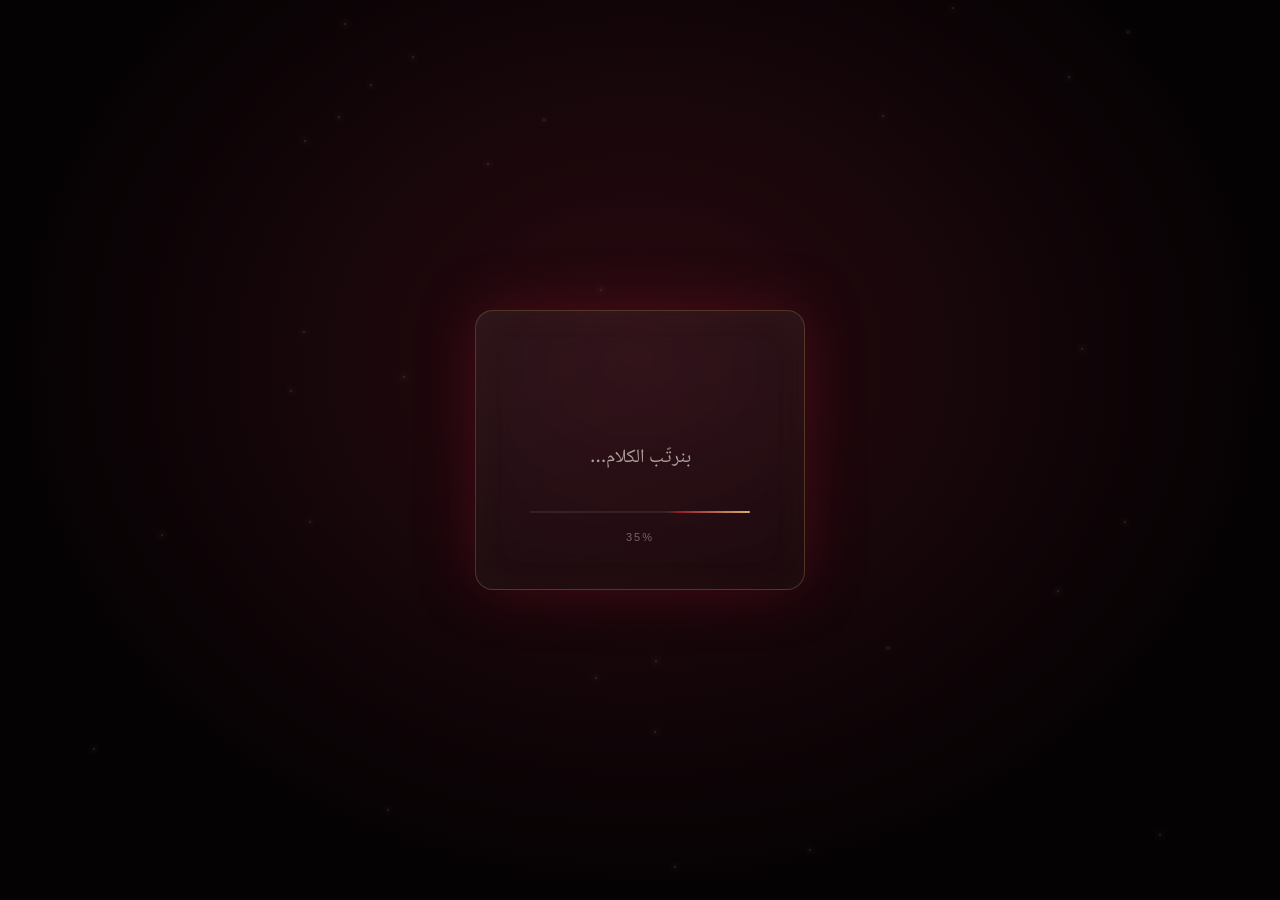
<file: index.html>
<!DOCTYPE html>
<html lang="ar" dir="rtl">
<head>
<meta charset="UTF-8">
<meta name="viewport" content="width=device-width, initial-scale=1.0, viewport-fit=cover">
<title>كلام لزهراء</title>
<meta name="color-scheme" content="dark">
<link rel="stylesheet" href="style.css">
<link rel="preconnect" href="https://fonts.googleapis.com">
<link rel="preconnect" href="https://fonts.gstatic.com" crossorigin>
<link href="https://fonts.googleapis.com/css2?family=Noto+Naskh+Arabic:wght@400;500;600;700&family=Cormorant+Garamond:wght@400;500;600&display=swap" rel="stylesheet">
<link href="https://fonts.googleapis.com/css2?family=Cinzel:wght@400;500;600&display=swap" rel="stylesheet">
</head>
<body>

<!-- ================= AMBIENT CANVAS (stars / dust / fireflies / fog / petals / cursor glow) ================= -->
<canvas id="ambient-canvas" aria-hidden="true"></canvas>

<!-- ================= LOADING EXPERIENCE ================= -->
<section id="loading-screen" aria-live="polite">
  <div class="loading-particles" id="loading-particles"></div>
  <div class="loading-card">
    <div class="loading-mark">
      <svg viewBox="0 0 60 60" class="mark-svg">
        <path class="mark-path" d="M30 54C30 54 8 40 8 22C8 12 16 6 24 9C27 10.2 29 13 30 15C31 13 33 10.2 36 9C44 6 52 12 52 22C52 40 30 54 30 54Z"/>
      </svg>
    </div>
    <p class="loading-message" id="loading-message">بنجهّز الحكاية&hellip;</p>
    <div class="loading-bar">
      <div class="loading-bar-fill" id="loading-bar-fill"></div>
    </div>
    <span class="loading-percent" id="loading-percent">0%</span>
  </div>
</section>

<!-- ================= WELCOME SCREEN ================= -->
<section id="welcome-screen" class="hidden">
  <div class="welcome-inner">
    <svg class="golden-line" viewBox="0 0 300 4" preserveAspectRatio="none">
      <line x1="0" y1="2" x2="300" y2="2" />
    </svg>
    <h1 class="welcome-title" data-reveal>لي زهراء</h1>
    <p class="welcome-subtitle" data-reveal>يوماً لن انساه <br>3 . 10 . 2026</p>
    <button id="begin-btn" class="btn-luxury" data-reveal>
      <span>ابدئي</span>
      <i class="btn-glow"></i>
    </button>
  </div>
</section>

<!-- ================= MAIN CINEMATIC SCENE ================= -->
<main id="scene" class="hidden">

  <!-- parallax sky / fog layers -->
  <div class="sky-layer" id="sky-layer"></div>
  <div class="fog-layer" id="fog-layer-1"></div>
  <div class="fog-layer" id="fog-layer-2"></div>

  <!-- ground -->
  <div class="ground" id="ground">
    <div class="ground-glow" id="ground-glow"></div>
  </div>

  <!-- seed -->
  <div class="seed" id="seed"></div>

  <!-- FLOWER -->
  <div class="flower-wrap" id="flower-wrap">
    <svg id="flower-svg" viewBox="0 0 300 400" class="flower-svg">
      <defs>
        <radialGradient id="petalOuterGrad" cx="50%" cy="85%" r="75%">
          <stop offset="0%" stop-color="#5a0f1c"/>
          <stop offset="55%" stop-color="#8c1023"/>
          <stop offset="100%" stop-color="#c23349"/>
        </radialGradient>
        <radialGradient id="petalMidGrad" cx="50%" cy="85%" r="75%">
          <stop offset="0%" stop-color="#7a1220"/>
          <stop offset="60%" stop-color="#a8213a"/>
          <stop offset="100%" stop-color="#d4506a"/>
        </radialGradient>
        <radialGradient id="petalInnerGrad" cx="50%" cy="85%" r="75%">
          <stop offset="0%" stop-color="#8c1a2c"/>
          <stop offset="55%" stop-color="#c23349"/>
          <stop offset="100%" stop-color="#e8a1ad"/>
        </radialGradient>
        <linearGradient id="stemGrad" x1="0" y1="1" x2="0" y2="0">
          <stop offset="0%" stop-color="#0d1f14"/>
          <stop offset="100%" stop-color="#2f5238"/>
        </linearGradient>
        <linearGradient id="leafGrad" x1="0" y1="1" x2="1" y2="0">
          <stop offset="0%" stop-color="#122a1c"/>
          <stop offset="100%" stop-color="#3a6b45"/>
        </linearGradient>
        <radialGradient id="coreGrad" cx="50%" cy="50%" r="50%">
          <stop offset="0%" stop-color="#f4d99a"/>
          <stop offset="45%" stop-color="#d4af6a"/>
          <stop offset="100%" stop-color="#8c1023" stop-opacity="0"/>
        </radialGradient>
        <radialGradient id="heartGrad" cx="35%" cy="30%" r="70%">
          <stop offset="0%" stop-color="#ffffff"/>
          <stop offset="35%" stop-color="#f4d99a"/>
          <stop offset="100%" stop-color="#d4af6a"/>
        </radialGradient>
        <filter id="softGlow" x="-100%" y="-100%" width="300%" height="300%">
          <feGaussianBlur stdDeviation="4" result="blur"/>
          <feMerge>
            <feMergeNode in="blur"/>
            <feMergeNode in="SourceGraphic"/>
          </feMerge>
        </filter>
        <filter id="strongGlow" x="-150%" y="-150%" width="400%" height="400%">
          <feGaussianBlur stdDeviation="9" result="blur"/>
          <feMerge>
            <feMergeNode in="blur"/>
            <feMergeNode in="SourceGraphic"/>
          </feMerge>
        </filter>
      </defs>

      <!-- roots -->
      <g id="roots" class="roots">
        <path class="root-path" d="M150,340 C140,352 118,356 100,372"/>
        <path class="root-path" d="M150,340 C160,354 182,358 198,376"/>
        <path class="root-path" d="M150,340 C150,356 150,366 150,384"/>
        <path class="root-path" d="M150,340 C132,350 122,362 112,384"/>
        <path class="root-path" d="M150,340 C168,350 178,362 190,384"/>
      </g>

      <!-- stem -->
      <path id="stem" class="stem-path" d="M150,340 C147,300 153,245 150,180"/>
      <path id="stem-rim" class="stem-rim" d="M150,340 C147,300 153,245 150,180"/>

      <!-- leaves -->
      <g id="leaves" class="leaves">
        <path class="leaf leaf-left" d="M150,275 C120,268 96,282 84,308 C112,312 140,300 150,275 Z"/>
        <path class="leaf leaf-right" d="M150,235 C182,226 208,238 220,264 C190,270 162,258 150,235 Z"/>
      </g>

      <!-- flower center: layered petals -->
      <g id="flower-core" class="flower-core">
        <circle class="core-glow" cx="150" cy="175" r="46" fill="url(#coreGrad)"/>

        <!-- outer layer -->
        <g class="petal-layer petal-outer-layer">
          <!-- 6 petals populated by JS -->
        </g>
        <!-- middle layer -->
        <g class="petal-layer petal-mid-layer"></g>
        <!-- inner layer -->
        <g class="petal-layer petal-inner-layer"></g>

        <circle class="core-center" cx="150" cy="175" r="9"/>
      </g>

      <!-- crystal heart, revealed in final scene -->
      <g id="crystal-heart" class="crystal-heart">
        <path d="M150,192 C150,192 128,176 120,161 C114,150 118,138 130,136 C139,134.5 146,140 150,148 C154,140 161,134.5 170,136 C182,138 186,150 180,161 C172,176 150,192 150,192 Z"/>
      </g>

      <!-- sparkle group around flower -->
      <g id="flower-sparkles" class="flower-sparkles"></g>
    </svg>
  </div>
  <!-- hint for interaction -->
  <p class="interact-hint" id="interact-hint" aria-hidden="true"></p>

  <!-- sound toggle -->
  <button id="sound-toggle" class="sound-toggle" aria-label="تشغيل أو كتم الصوت" data-on="true">
    <span class="sound-icon"></span>
  </button>

  <!-- replay -->
  <button id="replay-btn" class="btn-luxury replay-btn hidden">
    <span>إعادة</span>
    <i class="btn-glow"></i>
  </button>

</main>

<!-- ================= THE BOOK OF POETRY ================= -->
<section id="storybook" aria-label="كلام كان نفسي أقوله">
  <div class="book-intro" data-scroll-reveal>
    <span class="eyebrow">قبل ما كل واحد يمشي</span>
    <h2>كان لسه في كلام</h2>
    <p>مش كل اللي جوانا عرفنا نقوله وقت ما كان المفروض يتقال</p>
  </div>
<div class="poem-timeline" aria-label="رسائل قصيرة">

  <article class="poem-card" data-scroll-reveal>
    <span class="poem-number">I</span>
    <i class="ornament" aria-hidden="true">✦</i>
    <p>
      مكنتش متخيل إننا نوصل<br>
      للنهاية دي بالطريقة دي.
      كان في مواقف تانيه كتيره حصل انو احنا خلاص هنسيب بعض وما حصلش بس تيجي بالسهوله دي مكنتش متخيلها اصلا ...
    </p>
  </article>

  <article class="poem-card poem-card--right" data-scroll-reveal>
    <span class="poem-number">II</span>
    <i class="ornament" aria-hidden="true">✦</i>
    <p>
      عارف إنها جات متأخره جداً بس تأخري دا محصلش من فراغ   .<br>
      يمكن مكنتش بعرف أوضح<br>
      اللي جوايا بالشكل الصح بس انا تعبت جدا يوميا بفتكرك وما بعرفش انام يوميا بدمع ومش هاين عليا كل دا 
    </p>
  </article>

  <article class="poem-card" data-scroll-reveal>
    <span class="poem-number">III</span>
    <i class="ornament" aria-hidden="true">✦</i>
    <p>
      بس ده مكنش معناه إن اهتمامي قل،<br>
      ولا إنك بقيتي شخص عادي<br>
      في حياتي.
    </p>
  </article>

  <article class="poem-card poem-card--right" data-scroll-reveal>
    <span class="poem-number">IV</span>
    <i class="ornament" aria-hidden="true">✦</i>
    <p>
      كان نفسي نتكلم<br>
      بدل ما كل واحد فينا يمشي<br>
      وهو مش فاهم التاني.
    </p>
  </article>

  <!-- <article class="poem-card" data-scroll-reveal>
    <span class="poem-number">V</span>
    <i class="ornament" aria-hidden="true">✦</i>
    <p>
      مش بقول الكلام ده<br>
      عشان أغيّر قرارك.<br>
    
    </p>
  </article>  -->

  <article class="poem-card poem-card--right" data-scroll-reveal>
    <span class="poem-number">VI</span>
    <i class="ornament" aria-hidden="true">✦</i>
    <p>
      ولو دي آخر الحكاية،<br>
      أتمنى بس كل واحد فينا<br>
      يبقى فاهم التاني.
    </p>
  </article>
</div>
 <section class="letter-chapter" aria-label="الرسالة">

  <div class="letter-paper" id="letter-paper" data-scroll-reveal>
    <p class="letter-title">في حاجات كان لازم أقولها</p>

    <div
      class="letter-body"
      id="letter-body"
      data-text="مش عارف إذا كان الكلام ده هيفرق معاكي ولا لأ، بس كان نفسي أقوله.|أنا عارف إنك زعلانه مني جدا ، ومش هقولك إنك مش من حقك تزعلي.|بس اللي مضايقني إن الموضوع انتهى من غير ما نتكلم، ومن غير ما أفهم حتى إيه اللي كان جواكي وقتها.|مكنتش عايز كل واحد فينا يمشي وهو شايل في دماغه حكاية مختلفة عن اللي حصل.|وعايز أطلب منك طلب أخير، لو عندك استعداد، نتكلم مرة أخيرة، مش عشان نرجع ولا عشان أغيّر قرارك، لكن عشان نفهم بعض ونوضح كل اللي حصل.|ووعد مني، بعد الكلام ده مش هحاول أتواصل معاكي تاني، وهحترم رغبتك في البُعد.|ولو مش حابة نتكلم، هحترم ده برضه، ومش هضغط عليكي.|بس لو لسه فاكرة أي حاجة حلوة كانت ما بينا، أتمنى تفتكريها زي ما كانت، من غير ما اللي حصل في الآخر يمحيها.|أنا مش مستني منك قرار، كنت بس أتمنى إننا نكون اتكلمنا مرة أخيرة، وفهمنا بعض، بدل ما يفضل بينا كلام كتير متقالش.">
    </div>

    <p class="letter-signature">
      من غير زعل...<br>
السيد</p>
  </div>

  <button id="finish-journey" class="btn-luxury finish-journey" type="button">
    <span>آخر الكلام</span>
    <i class="btn-glow"></i>
  </button>
</section>

  <section class="ending-section" id="ending-section" aria-label="آخر الكلام">
    <div class="ending-haze" aria-hidden="true"></div>
    <span class="ending-mark" aria-hidden="true"></span>
    <p class="ending-kicker">بس كده</p><h2>هستنى منك اي مسج لأنو انا مش عارف اوصلك دلوقتي...<br>بس أتمنى تكوني فهمتي قصدي دلوقتي.</h2>
    <button id="replay-journey" class="btn-luxury" type="button"><span>ابدئي من الأول</span><i class="btn-glow"></i></button>
  </section>
</section>

<script src="config.js"></script>
<script src="script.js"></script>
</body>
</html>
</file>
<file: style.css>
/* =========================================================
   THE BLOOM OF ZAHRAA — style.css
   Luxury, cinematic, dark romantic experience.
   ========================================================= */

:root{
  /* ---- palette ---- */
  --c-black:        #050203;
  --c-void:         #0a0505;
  --c-burgundy:     #2a0a11;
  --c-burgundy-2:   #4a0e1a;
  --c-crimson:      #8c1023;
  --c-crimson-2:    #c23349;
  --c-gold:         #d4af6a;
  --c-gold-bright:  #f4d99a;
  --c-white:        #f5ece3;
  --c-white-dim:    rgba(245,236,227,0.65);

  /* ---- type ---- */
--font-display: 'Cormorant Garamond', serif;    --font-arabic: 'Noto Naskh Arabic', 'Amiri', 'Traditional Arabic', 'Al Bayan', 'Geeza Pro', serif;
  --font-ui:      -apple-system, BlinkMacSystemFont, 'Helvetica Neue', Arial, sans-serif;

  /* ---- motion ---- */
  --ease-silk: cubic-bezier(.19,1,.22,1);
  --ease-soft: cubic-bezier(.45,0,.2,1);
  --ease-out-slow: cubic-bezier(.16,.9,.3,1);

  --breathe: 1;
  --tilt-x: 0deg;
  --tilt-y: 0deg;

  color-scheme: dark;
}

*{ box-sizing: border-box; }
html,body{
  margin:0; padding:0; width:100%; height:100%;
  background: var(--c-black);
  color: var(--c-white);
  font-family: var(--font-ui);
  overflow: hidden;
  -webkit-font-smoothing: antialiased;
}
::selection{ background: var(--c-crimson); color: var(--c-white); }

button{ font-family: inherit; border:none; background:none; color:inherit; cursor:pointer; }
button:focus-visible{ outline:1px solid var(--c-gold-bright); outline-offset:5px; }

.hidden{ display:none !important; }

@media (prefers-reduced-motion: reduce){
  *, *::before, *::after{
    animation-duration: 0.001ms !important;
    animation-iteration-count: 1 !important;
    transition-duration: 0.001ms !important;
  }
}

/* =========================================================
   AMBIENT CANVAS
   ========================================================= */
#ambient-canvas{
  position: fixed; inset:0; width:100%; height:100%;
  z-index: 5;
  pointer-events:none;
  mix-blend-mode: screen;
}

/* =========================================================
   LOADING SCREEN
   ========================================================= */
#loading-screen{
  position: fixed; inset:0; z-index: 100;
  display:flex; align-items:center; justify-content:center;
  background: radial-gradient(ellipse at 50% 40%, var(--c-burgundy) 0%, var(--c-black) 70%);
  transition: opacity 1.4s var(--ease-soft), visibility 1.4s;
}
#loading-screen.fade-out{ opacity:0; visibility:hidden; }

.loading-particles{
  position:absolute; inset:0; overflow:hidden; pointer-events:none;
}
.loading-particles span{
  position:absolute;
  width:2px; height:2px;
  border-radius:50%;
  background: var(--c-gold-bright);
  opacity:0;
  box-shadow: 0 0 6px 1px var(--c-gold-bright);
  animation: dustIn 3s var(--ease-soft) forwards;
}
@keyframes dustIn{
  0%{ opacity:0; transform: translateY(10px) scale(.4); }
  40%{ opacity:.8; }
  100%{ opacity:.15; transform: translateY(-30px) scale(1); }
}

.loading-card{
  position:relative;
  display:flex; flex-direction:column; align-items:center;
  gap: 18px;
  padding: 46px 54px;
  border-radius: 18px;
  background: linear-gradient(160deg, rgba(255,255,255,0.05), rgba(255,255,255,0.015));
  border: 1px solid rgba(212,175,106,0.25);
  backdrop-filter: blur(18px);
  -webkit-backdrop-filter: blur(18px);
  box-shadow: 0 0 60px -10px rgba(140,16,35,0.5), inset 0 0 40px rgba(212,175,106,0.04);
  animation: cardIn 1.6s var(--ease-silk) both;
  min-width: 280px;
}
@keyframes cardIn{
  from{ opacity:0; transform: translateY(18px) scale(.96); }
  to{ opacity:1; transform: translateY(0) scale(1); }
}

.loading-mark{ width:48px; height:48px; opacity:.9; }
.mark-svg{ width:100%; height:100%; overflow:visible; }
.mark-path{
  fill:none;
  stroke: var(--c-gold);
  stroke-width: 1.4;
  stroke-linecap: round;
  stroke-dasharray: 190;
  stroke-dashoffset: 190;
  filter: drop-shadow(0 0 6px rgba(212,175,106,0.65));
  animation: drawHeart 2.6s var(--ease-soft) infinite alternate;
}
@keyframes drawHeart{
  0%{ stroke-dashoffset:190; fill: rgba(212,175,106,0); }
  70%{ stroke-dashoffset:0; fill: rgba(212,175,106,0.12); }
  100%{ stroke-dashoffset:0; fill: rgba(212,175,106,0.28); }
}

.loading-message{
  font-family: var(--font-arabic);
  font-size: 19px;
  letter-spacing: 0;
  color: var(--c-white-dim);
  min-height: 20px;
  transition: opacity .5s ease;
}
.loading-bar{
  width: 220px; height: 2px;
  background: rgba(255,255,255,0.08);
  border-radius: 2px;
  overflow:hidden;
}
.loading-bar-fill{
  height:100%; width:0%;
  background: linear-gradient(90deg, var(--c-crimson), var(--c-gold));
  box-shadow: 0 0 12px 1px rgba(212,175,106,0.6);
  transition: width .35s var(--ease-soft);
}
.loading-percent{
  font-size: 11px;
  letter-spacing: 0.18em;
  color: rgba(245,236,227,0.4);
  text-transform: uppercase;
}

/* =========================================================
   WELCOME SCREEN
   ========================================================= */
#welcome-screen{
  position: fixed; inset:0; z-index: 90;
  display:flex; align-items:center; justify-content:center;
  background: radial-gradient(ellipse at 50% 55%, var(--c-burgundy-2) 0%, var(--c-black) 72%);
  opacity:0;
  animation: welcomeFade 1.8s var(--ease-soft) forwards;
}
#welcome-screen.zooming{
  animation: welcomeZoomOut 1.6s var(--ease-soft) forwards;
}
@keyframes welcomeFade{ from{ opacity:0;} to{ opacity:1;} }
@keyframes welcomeZoomOut{
  0%{ opacity:1; transform: scale(1); filter: brightness(1) blur(0); }
  100%{ opacity:0; transform: scale(1.4); filter: brightness(0.3) blur(6px); }
}

.welcome-inner{
  display:flex; flex-direction:column; align-items:center;
  text-align:center;
  padding: 0 24px;
  max-width: 640px;
}

.golden-line{ width: min(300px, 60vw); height:4px; margin-bottom: 34px; overflow:visible; }
.golden-line line{
  stroke: var(--c-gold);
  stroke-width: 1;
  stroke-linecap: round;
  stroke-dasharray: 300;
  stroke-dashoffset: 300;
  filter: drop-shadow(0 0 5px rgba(212,175,106,0.9));
  animation: drawLine 2.2s var(--ease-out-slow) 0.3s forwards;
}
@keyframes drawLine{ to{ stroke-dashoffset:0; } }

.welcome-title{
  font-family: var(--font-arabic);
  font-weight: 600;
  font-size: clamp(47px, 8vw, 76px);
  letter-spacing: 0;
  margin: 0 0 20px;
  background: linear-gradient(180deg, var(--c-white) 0%, var(--c-gold-bright) 55%, var(--c-gold) 100%);
  -webkit-background-clip: text;
  background-clip: text;
  color: transparent;
  text-shadow: 0 0 40px rgba(212,175,106,0.25);
}
.welcome-subtitle{
  font-family: var(--font-arabic);
  font-weight: 400;
  font-size: clamp(19px, 3vw, 23px);
  line-height: 1.75;
  color: var(--c-white-dim);
  margin: 0 0 46px;
}

[data-reveal]{
  opacity:0;
  transform: translateY(16px);
  animation: revealUp 1.4s var(--ease-out-slow) forwards;
}
.welcome-title[data-reveal]{ animation-delay: 1.4s; }
.welcome-subtitle[data-reveal]{ animation-delay: 2.1s; }
#begin-btn[data-reveal]{ animation-delay: 2.9s; }
@keyframes revealUp{ to{ opacity:1; transform: translateY(0); } }

/* luxury button, shared by Begin / Replay */
.btn-luxury{
  position:relative;
  padding: 13px 34px;
  font-family: var(--font-arabic);
  font-size: 18px;
  font-weight:600;
  letter-spacing: .02em;
  text-transform: none;
  color: var(--c-gold-bright);
  border: 1px solid rgba(212,175,106,0.55);
  border-radius: 999px;
  background: linear-gradient(160deg, rgba(212,175,106,0.08), rgba(212,175,106,0.015));
  overflow:hidden;
  transition: color .5s ease, border-color .5s ease, transform .5s var(--ease-soft), box-shadow .5s ease;
  box-shadow: 0 0 0 rgba(212,175,106,0);
}
.btn-luxury:hover{
  color: var(--c-black);
  border-color: var(--c-gold-bright);
  transform: translateY(-2px);
  box-shadow: 0 8px 30px -6px rgba(212,175,106,0.55);
}
.btn-luxury:hover .btn-glow{ transform: scaleX(1); }
.btn-luxury:active{ transform: translateY(0) scale(.97); }
.btn-glow{
  position:absolute; inset:0;
  background: linear-gradient(90deg, var(--c-gold), var(--c-gold-bright), var(--c-gold));
  transform: scaleX(0);
  transform-origin: left;
  transition: transform .55s var(--ease-soft);
  z-index:-1;
}
.btn-luxury span{ position:relative; z-index:1; }

/* =========================================================
   MAIN SCENE
   ========================================================= */
#scene{
  position: fixed; inset:0; z-index: 10;
  overflow:hidden;
  perspective: 1200px;
  background:
    radial-gradient(ellipse 90% 60% at 50% 8%, rgba(74,14,26,0.35), transparent 60%),
    linear-gradient(180deg, var(--c-black) 0%, var(--c-void) 55%, #030101 100%);
}
#scene.zoom-final{
  animation: sceneZoom 5s var(--ease-soft) forwards;
}
@keyframes sceneZoom{
  to{ transform: scale(1.16); filter: brightness(1.08) saturate(1.1); }
}
#scene.fade-black::after{
  content:'';
  position:absolute; inset:0;
  background: var(--c-black);
  opacity:0;
  animation: toBlack 3.5s var(--ease-soft) forwards;
  pointer-events:none;
}
@keyframes toBlack{ to{ opacity:1; } }

.sky-layer{
  position:absolute; inset:-5%;
  background-image:
    radial-gradient(1px 1px at 10% 20%, rgba(255,255,255,0.5), transparent 60%);
  opacity:.5;
  will-change: transform;
}

.fog-layer{
  position:absolute; left:-10%; right:-10%; bottom:0; height:38%;
  background: radial-gradient(ellipse at 30% 100%, rgba(140,16,35,0.18), transparent 70%),
              radial-gradient(ellipse at 70% 100%, rgba(212,175,106,0.06), transparent 70%);
  filter: blur(10px);
  opacity:.7;
  will-change: transform;
}
#fog-layer-1{ animation: fogDrift 26s linear infinite; }
#fog-layer-2{ animation: fogDrift 38s linear infinite reverse; opacity:.4; }
@keyframes fogDrift{
  0%{ transform: translateX(-4%); }
  50%{ transform: translateX(4%); }
  100%{ transform: translateX(-4%); }
}

.ground{
  position:absolute; left:0; right:0; bottom:0; height:16%;
  background: linear-gradient(180deg, transparent, rgba(0,0,0,0.9) 60%);
  z-index:2;
}
.ground-glow{
  position:absolute; left:50%; bottom:6%;
  width: 260px; height:70px;
  transform: translate(-50%, 0) scale(0.3);
  background: radial-gradient(ellipse, rgba(212,175,106,0.55), rgba(140,16,35,0.25) 45%, transparent 75%);
  opacity:0;
  filter: blur(4px);
  transition: opacity 1.2s ease, transform 1.6s var(--ease-soft);
}
.ground-glow.lit{ opacity:1; transform: translate(-50%,0) scale(1); }
.ground-glow.pulse{ animation: groundPulse 3.2s ease-in-out infinite; }
@keyframes groundPulse{
  0%,100%{ opacity:.65; }
  50%{ opacity:1; }
}

/* seed */
.seed{
  position:absolute; left:50%; top:-6%;
  width:10px; height:10px; margin-left:-5px;
  border-radius:50%;
  background: radial-gradient(circle, var(--c-gold-bright), var(--c-gold) 60%, transparent 100%);
  box-shadow: 0 0 14px 4px rgba(244,217,154,0.8);
  opacity:0;
}
.seed.falling{
  animation: seedFall 2.4s cubic-bezier(.55,.05,.85,.35) forwards;
}
@keyframes seedFall{
  0%{ opacity:0; top:-6%; transform: translateX(-50%) rotate(0deg); }
  8%{ opacity:1; }
  100%{ opacity:0; top:83%; transform: translateX(-50%) rotate(220deg); }
}

/* flower wrap: mouse parallax + interactive tilt */
.flower-wrap{
  position:absolute; left:50%; bottom:2%;
  width: min(64vw, 480px);
  transform: translateX(-50%) rotateX(var(--tilt-x)) rotateY(var(--tilt-y));
  transform-style: preserve-3d;
  transition: transform .6s var(--ease-soft);
  z-index:4;
  cursor: pointer;
}
.flower-svg{ width:100%; height:auto; overflow:visible; }

/* roots */
.root-path{
  fill:none;
  stroke: rgba(212,175,106,0.55);
  stroke-width: 1.4;
  stroke-linecap: round;
  stroke-dasharray: 60;
  stroke-dashoffset: 60;
  filter: drop-shadow(0 0 3px rgba(212,175,106,0.6));
}
.roots.grow .root-path{ animation: growLine 1.8s var(--ease-out-slow) forwards; }
.roots.grow .root-path:nth-child(2){ animation-delay: .12s; }
.roots.grow .root-path:nth-child(3){ animation-delay: .24s; }
.roots.grow .root-path:nth-child(4){ animation-delay: .36s; }
.roots.grow .root-path:nth-child(5){ animation-delay: .48s; }

/* stem */
.stem-path{
  fill:none; stroke: url(#stemGrad); stroke-width: 5; stroke-linecap: round;
  stroke-dasharray: 260; stroke-dashoffset: 260;
}
.stem-rim{
  fill:none; stroke: rgba(212,175,106,0.35); stroke-width: 1; stroke-linecap: round;
  stroke-dasharray: 260; stroke-dashoffset: 260;
}
.stem-path.grow, .stem-rim.grow{ animation: growLine 2.6s var(--ease-out-slow) forwards; }
@keyframes growLine{ to{ stroke-dashoffset:0; } }

/* leaves */
.leaf{
  fill: url(#leafGrad);
  opacity:0;
  transform-box: fill-box;
  transform-origin: center;
  transform: scale(.2) rotate(-25deg);
  filter: drop-shadow(0 2px 6px rgba(0,0,0,0.4));
}
.leaves.show .leaf{ animation: leafOpen 1.4s var(--ease-out-slow) forwards; }
.leaves.show .leaf-right{ animation-delay:.3s; }
@keyframes leafOpen{
  to{ opacity:1; transform: scale(1) rotate(0deg); }
}

/* flower core group */
.flower-core{
  transform-box: fill-box;
  transform-origin: 150px 175px;
  animation: breathe 5.2s ease-in-out infinite;
}
@keyframes breathe{
  0%,100%{ transform: scale(1); }
  50%{ transform: scale(calc(1 + (var(--breathe) - 1) * 1)); }
}
.core-glow{
  opacity:0;
  transition: opacity 1.5s ease;
}
.flower-core.bloomed .core-glow{ opacity:.9; }
.core-center{
  fill: url(#coreGrad);
  opacity:0;
  filter: url(#softGlow);
  transition: opacity 1s ease 1.4s;
}
.flower-core.bloomed .core-center{ opacity:1; }

/* petals: generated by JS, base styles below */
.petal{
  transform-box: fill-box;
  transform-origin: 150px 175px;
  opacity:0;
  transform: scale(.12) rotate(-16deg);
  transition: filter .5s ease;
}
.petal.bloom{
  animation: petalBloom 1.6s var(--ease-out-slow) forwards;
}
@keyframes petalBloom{
  0%{ opacity:0; transform: scale(.12) rotate(-16deg); }
  55%{ opacity:1; }
  100%{ opacity:1; transform: scale(1) rotate(0deg); }
}
.flower-wrap.hovered .petal{ filter: url(#softGlow); }
.flower-wrap.hovered .flower-core{ animation-duration: 2.6s; }
.flower-core.heart-ready .petal{ animation:petalPart 2.4s var(--ease-out-slow) forwards; }
@keyframes petalPart{ from{ opacity:1; transform:scale(1) rotate(0); } to{ opacity:1; transform:scale(.91) translateY(9px) rotate(7deg); filter:brightness(1.08); } }

/* crystal heart */
.crystal-heart{
  transform-box: fill-box; transform-origin: 150px 165px;
  opacity:0; transform: scale(.2) rotate(-40deg);
  fill: url(#heartGrad);
  filter: url(#strongGlow);
}
.crystal-heart.reveal{
  animation: heartReveal 2.6s var(--ease-out-slow) forwards, heartBeat 4.1s ease-in-out 2.8s infinite;
}
@keyframes heartReveal{
  0%{ opacity:0; transform: scale(.2) rotate(-40deg); }
  60%{ opacity:1; }
  100%{ opacity:1; transform: scale(1) rotate(0deg); }
}

/* sparkles (JS generated small circles) */
.spark{
  fill: var(--c-gold-bright);
  opacity:0;
  filter: url(#softGlow);
}
.spark.twinkle{ animation: sparkTwinkle 2.4s ease-in-out infinite; }
@keyframes sparkTwinkle{
  0%,100%{ opacity:0; transform: scale(.4); }
  50%{ opacity:1; transform: scale(1); }
}

/* click-heart burst (DOM based, appended near flower) */
.burst-heart{
  position:absolute; left:50%; top:50%;
  width:14px; height:14px;
  pointer-events:none;
  color: var(--c-crimson-2);
  z-index:6;
  animation: burstUp 1.4s var(--ease-out-slow) forwards;
}
.burst-heart svg{ width:100%; height:100%; filter: drop-shadow(0 0 6px rgba(212,175,106,0.7)); }
@keyframes burstUp{
  0%{ opacity:0; transform: translate(-50%,-50%) scale(.3); }
  15%{ opacity:1; }
  100%{ opacity:0; transform: translate(calc(-50% + var(--dx)), calc(-50% + var(--dy))) scale(1.1) rotate(var(--dr)); }
}

/* =========================================================
   ARABIC MESSAGE
 
/* =========================================================
   HINT / SOUND / REPLAY
   ========================================================= */
.interact-hint{
  position:absolute; left:50%; bottom:9%;
  transform: translateX(-50%);
  font-family: var(--font-display);
  font-style: italic;
  font-size: 13px;
  letter-spacing: .12em;
  color: var(--c-white-dim);
  opacity:0;
  z-index:7;
  transition: opacity 1.5s ease;
  animation: hintFloat 3s ease-in-out infinite;
}
.interact-hint.show{ opacity:.7; }
@keyframes hintFloat{
  0%,100%{ transform: translateX(-50%) translateY(0); }
  50%{ transform: translateX(-50%) translateY(-6px); }
}

.sound-toggle{
  position: fixed; top: 26px; right: 26px; z-index: 50;
  width: 40px; height:40px; border-radius:50%;
  border: 1px solid rgba(212,175,106,0.35);
  display:flex; align-items:center; justify-content:center;
  background: rgba(255,255,255,0.03);
  backdrop-filter: blur(6px);
  transition: border-color .4s ease, opacity 1s ease;
  opacity:0;
}
.sound-toggle.show{ opacity:1; }
.sound-toggle:hover{ border-color: var(--c-gold-bright); }
.sound-icon{ position:relative; width:16px; height:16px; display:block; }
.sound-icon::before, .sound-icon::after{
  content:''; position:absolute; border: 1px solid var(--c-gold);
}
.sound-icon::before{
  left:0; top:4px; width:6px; height:8px; border-right:none;
  clip-path: polygon(0 0, 100% 0, 100% 100%, 0 100%);
  background: var(--c-gold);
}
.sound-icon::after{
  left:6px; top:0; width:9px; height:16px; border:none;
  border-radius: 50% 50% 0 0 / 60% 60% 0 0;
  border-top:1px solid var(--c-gold); border-right:1px solid var(--c-gold);
  transform: rotate(45deg);
  opacity:.85;
}
.sound-toggle[data-on="false"] .sound-icon::after{ opacity:.15; }

.replay-btn{
  position:absolute; left:50%; bottom:12%;
  transform: translateX(-50%);
  z-index: 9;
  opacity:0;
}
.replay-btn.show{ animation: revealUp 1.4s var(--ease-out-slow) forwards; }

/* =========================================================
   RESPONSIVE
   ========================================================= */
@media (max-width: 720px){
  .loading-card{ padding: 34px 30px; min-width: unset; width: 82vw; }
  .flower-wrap{ width: min(78vw, 420px); bottom: 4%; }
  .interact-hint{ bottom: 7%; }
}
@media (max-width: 420px){
  .welcome-subtitle{ padding: 0 6px; }
}

/* =========================================================
   THE BOOK — revealed only after the first bloom
   ========================================================= */
body.story-active{ overflow-x:hidden; overflow-y:auto; background:#070304; }
body.story-active #scene{ position:relative; height:100svh; min-height:680px; }
body.story-active #ambient-canvas{ z-index:30; }
body.story-active .interact-hint{ bottom:2.5%; }

#storybook{
  position:relative; z-index:12; display:none; overflow:hidden;
  background:
    radial-gradient(ellipse 70% 24% at 50% 0%, rgba(136,31,47,.17), transparent 72%),
    linear-gradient(180deg, #09090a 0%, #131214 40%, #09090a 100%);
  color:var(--c-white); isolation:isolate;
}
body.story-active #storybook{ display:block; }
#storybook::before{
  content:''; position:absolute; inset:0; z-index:-1; pointer-events:none; opacity:.13;
  background:linear-gradient(90deg, transparent 0 14%, rgba(212,175,106,.3) 14.05% 14.1%, transparent 14.15% 85.9%, rgba(212,175,106,.3) 85.95% 86%, transparent 86.05%);
}
.book-intro{ max-width:760px; margin:0 auto; text-align:center; padding:clamp(112px,17vw,210px) 24px clamp(88px,12vw,145px); }
.eyebrow{ display:inline-block; padding-bottom:10px; border-bottom:1px solid rgba(212,175,106,.5); color:rgba(244,217,154,.9); font:500 17px/1.2 var(--font-arabic); letter-spacing:0; }
.book-intro h2, .ending-section h2{
  margin:25px 0 16px; font:600 clamp(48px,8vw,88px)/1.22 var(--font-arabic);
  color:#f5ece3; text-shadow:none;
}
.book-intro p{ max-width:530px; margin:0 auto; font:clamp(20px,3vw,27px)/1.82 var(--font-arabic); color:rgba(245,236,227,.63); }

.poem-timeline{ position:relative; width:min(970px,88vw); margin:0 auto; padding:12px 0 150px; }
.poem-timeline::before{
  content:''; position:absolute; top:0; bottom:66px; left:50%; width:1px;
  background:linear-gradient(transparent, rgba(212,175,106,.42) 8%, rgba(212,175,106,.18) 88%, transparent);
}
.poem-card{
  position:relative; width:calc(50% - 56px); min-height:0; margin:0 0 96px; padding:26px 0 31px;
  border:0; border-top:1px solid rgba(212,175,106,.33); border-radius:0;
  background:transparent; box-shadow:none;
  transition:border-color .7s ease, transform .7s var(--ease-silk);
}
.poem-card:hover{ transform:translateY(-4px); border-color:rgba(244,217,154,.75); }
.poem-card::after{ content:''; position:absolute; top:-4px; left:calc(100% + 52px); width:7px; height:7px; transform:translateX(-50%); border-radius:50%; background:var(--c-gold); box-shadow:0 0 15px rgba(212,175,106,.35); }
.poem-card--right{ margin-right:0; margin-left:auto; }
.poem-card--right::after{ left:auto; right:calc(100% + 52px); transform:translateX(50%); }
.poem-number{ display:block; margin-bottom:13px; color:rgba(212,175,106,.75); font:500 12px/1 var(--font-display); letter-spacing:.16em; direction:ltr; }
.ornament{ display:none; }
.poem-card p{ margin:0; font:500 clamp(25px,3.1vw,35px)/1.82 var(--font-arabic); text-align:right; color:#f3ede5; text-shadow:none; }
[data-scroll-reveal]{ opacity:0; transform:translateY(42px); filter:blur(4px); transition:opacity 1.2s var(--ease-out-slow), transform 1.2s var(--ease-out-slow), filter 1.2s var(--ease-out-slow); }
[data-scroll-reveal].is-visible{ opacity:1; transform:translateY(0); filter:blur(0); }

.letter-chapter{ position:relative; min-height:940px; padding:140px 24px 170px; display:flex; flex-direction:column; align-items:center; justify-content:center; background:radial-gradient(ellipse at 50% 46%, #1b1b20 0%, #101014 42%, #070708 78%); }
.letter-paper{
  position:relative; width:min(740px,94vw); min-height:610px; padding:clamp(55px,8vw,94px) clamp(31px,8vw,100px); overflow:hidden;
  color:var(--c-white); background:linear-gradient(145deg, rgba(34,34,40,.98), rgba(17,17,21,.98)); border:1px solid rgba(212,175,106,.36); border-radius:4px 18px 8px 18px;
  box-shadow:0 35px 90px rgba(0,0,0,.62), 0 0 0 1px rgba(255,255,255,.04), inset 0 0 70px rgba(212,175,106,.035); transform-origin:top center;
}
.letter-paper::before{ content:''; position:absolute; inset:18px; opacity:.5; pointer-events:none; border:1px solid rgba(212,175,106,.12); border-radius:2px 12px 3px 12px; }
.letter-paper.is-visible{ animation:paperUnfold 1.5s var(--ease-out-slow) both; }
@keyframes paperUnfold{ from{ clip-path:inset(0 48% 0 48%); transform:rotateX(-20deg) scaleY(.25); } to{ clip-path:inset(0); transform:rotateX(0) scaleY(1); } }
.paper-fold{ position:absolute; top:0; left:50%; height:100%; width:1px; background:rgba(90,45,23,.24); box-shadow:0 0 16px rgba(90,45,23,.18); }
.quill{ position:absolute; top:28px; left:34px; font-size:33px; color:#7a3f24; transform:rotate(-25deg); opacity:.8; }
.letter-title,.letter-body,.letter-signature{ position:relative; z-index:1; font-family:var(--font-arabic); }
.letter-title{ margin:0 0 37px; font-size:clamp(38px,5vw,55px); color:var(--c-gold-bright); }
.letter-body{ min-height:360px; font-size:clamp(24px,3.35vw,35px); line-height:1.92; white-space:pre-line; color:#f1ebe3; }
.letter-body .written-line{ display:block; overflow:hidden; border-left:1px solid transparent; }
.letter-body .written-line:nth-child(7){ margin:12px -12px 10px; padding:8px 12px; color:var(--c-gold-bright); font-weight:600; background:linear-gradient(90deg, transparent, rgba(212,175,106,.11), transparent); border-right:2px solid rgba(212,175,106,.55); }
.letter-body.writing .written-line:last-child{ border-left-color:var(--c-gold); animation:penBlink .7s step-end infinite; }
@keyframes penBlink{ 50%{ border-color:transparent; } }
.letter-signature{ margin:12px 0 0; font-size:23px; color:rgba(245,236,227,.7); }
.candle{ position:absolute; bottom:165px; width:38px; height:155px; border-radius:7px 7px 3px 3px; background:linear-gradient(90deg,#6d351e,#e7a457 47%,#7e3c20); box-shadow:0 0 26px rgba(241,161,78,.25); }
.candle::before{ content:''; position:absolute; top:-42px; left:9px; width:20px; height:48px; border-radius:50% 50% 45% 45%; background:radial-gradient(ellipse at 50% 70%,#fff8be 0 15%,#ffc95a 28%,#f16b22 60%,transparent 72%); filter:blur(.25px); animation:flame 2s ease-in-out infinite alternate; }
@keyframes flame{ to{ transform:translateX(3px) scaleY(1.13); filter:brightness(1.25); } }
.candle--left{ right:calc(50% + min(360px,42vw)); }.candle--right{ left:calc(50% + min(360px,42vw)); }
.finish-journey{ margin-top:58px; opacity:.35; pointer-events:none; transition:opacity .8s ease, transform .5s var(--ease-soft); }
.finish-journey.ready{ opacity:1; pointer-events:auto; }

.ending-section{ position:relative; min-height:100svh; padding:120px 24px 90px; display:flex; flex-direction:column; align-items:center; justify-content:center; overflow:hidden; text-align:center; background:radial-gradient(ellipse at 50% 52%,#1c1c22 0%,#0c0c10 43%,#030304 78%); }
.ending-haze{ position:absolute; inset:-20%; opacity:.32; background:radial-gradient(ellipse at 50% 50%,rgba(212,175,106,.12),transparent 35%), radial-gradient(ellipse at 65% 55%,rgba(96,96,112,.15),transparent 34%); filter:blur(30px); animation:fogDrift 22s ease-in-out infinite; }
.ending-mark{ position:relative; z-index:1; display:block; width:112px; height:1px; margin-bottom:34px; background:linear-gradient(90deg,transparent,var(--c-gold),transparent); box-shadow:0 0 20px rgba(212,175,106,.25); }
@keyframes heartBeat{0%,85%,100%{transform:scale(1)}90%{transform:scale(1.2)}95%{transform:scale(1.08)}}
.ending-kicker{ position:relative; z-index:1; margin:0; color:rgba(245,236,227,.62); font:clamp(23px,3.5vw,32px)/1.6 var(--font-arabic); }.ending-section h2{ position:relative; z-index:1; max-width:760px; margin-top:13px; font-size:clamp(39px,6.4vw,76px); line-height:1.34; }.ending-section .btn-luxury{ position:relative; z-index:1; margin-top:40px; }

@media (max-width:720px){
  .book-intro{ padding-left:20px; padding-right:20px; }.book-intro h2{ font-size:clamp(43px,12vw,60px); }.book-intro p{ font-size:clamp(20px,5.5vw,26px); }
  .poem-timeline{ width:min(90vw,560px); padding-bottom:86px; }.poem-timeline::before{ right:16px; left:auto; }
  .poem-card,.poem-card--right{ width:calc(100% - 45px); min-height:0; margin:0 45px 46px 0; padding:29px 25px 31px; border-radius:6px 16px 16px 16px; }
  .poem-card::after,.poem-card--right::after{ left:auto; right:-58px; width:20px; height:20px; }.poem-card p{ font-size:clamp(22px,6vw,29px); line-height:1.86; }
  .letter-chapter{ min-height:800px; padding:105px 12px; }.candle{ display:none; }.letter-paper{ min-height:560px; padding:50px 28px; }.letter-paper::before{ inset:12px; }.letter-body{ min-height:310px; font-size:clamp(24px,6vw,30px); line-height:1.88; }.letter-body .written-line:nth-child(7){ margin-right:-7px; margin-left:-7px; padding-right:7px; padding-left:7px; }.ending-section h2{ font-size:clamp(37px,10vw,54px); }
}
</file>
